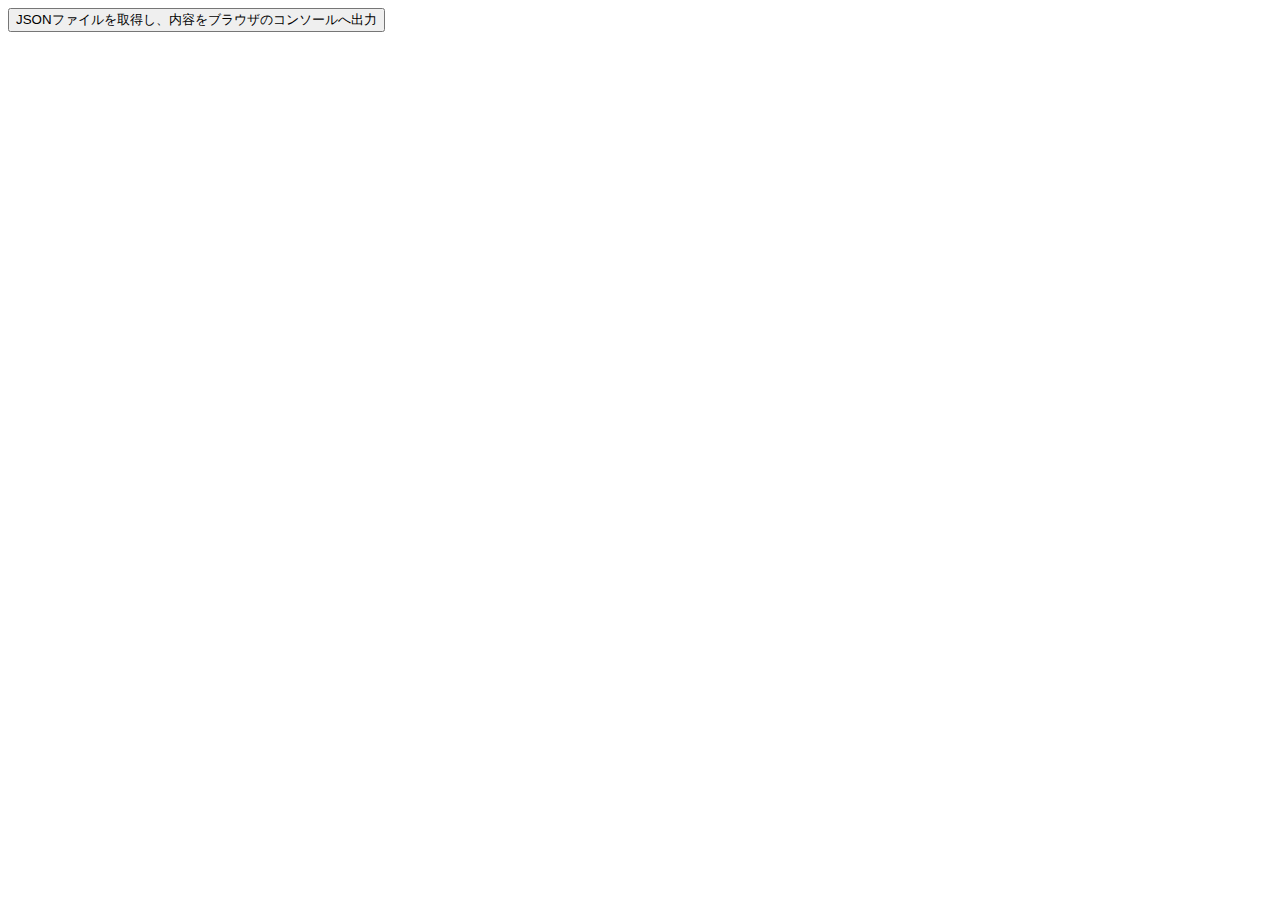
<file: index2.html>
<!DOCTYPE html>
<html lang="ja">
<head>
<meta charset="UTF-8">
<title>html5 + js で json ファイルにアクセスしてデータを取得する</title>
<script>
function getJSON() {
 var req = new XMLHttpRequest(); // XMLHttpRequest オブジェクトを生成する
 req.onreadystatechange = function() { // XMLHttpRequest オブジェクトの状態が変化した際に呼び出されるイベントハンドラ
 if(req.readyState == 4 && req.status == 200){ // サーバーからのレスポンスが完了し、かつ、通信が正常に終了した場合

 var data = JSON.parse(req.responseText); // 取得した JSON ファイルの中身を変数へ格納
 var len = data.length; // JSON のデータ数を取得

 // JSON のデータ数分処理
 for(var i=0; i<len; i++) {
 console.log("id: " + data[i].id + ", name: " + data[i].name);
 }

 }
 };
 req.open("GET", "sample.json", false); // HTTPメソッドとアクセスするサーバーのURLを指定
 req.send(null); // 実際にサーバーへリクエストを送信
}
</script>
</head>
<body>
<input type="button" value="JSONファイルを取得し、内容をブラウザのコンソールへ出力" onclick="getJSON();">
</body>
</html>
</file>
